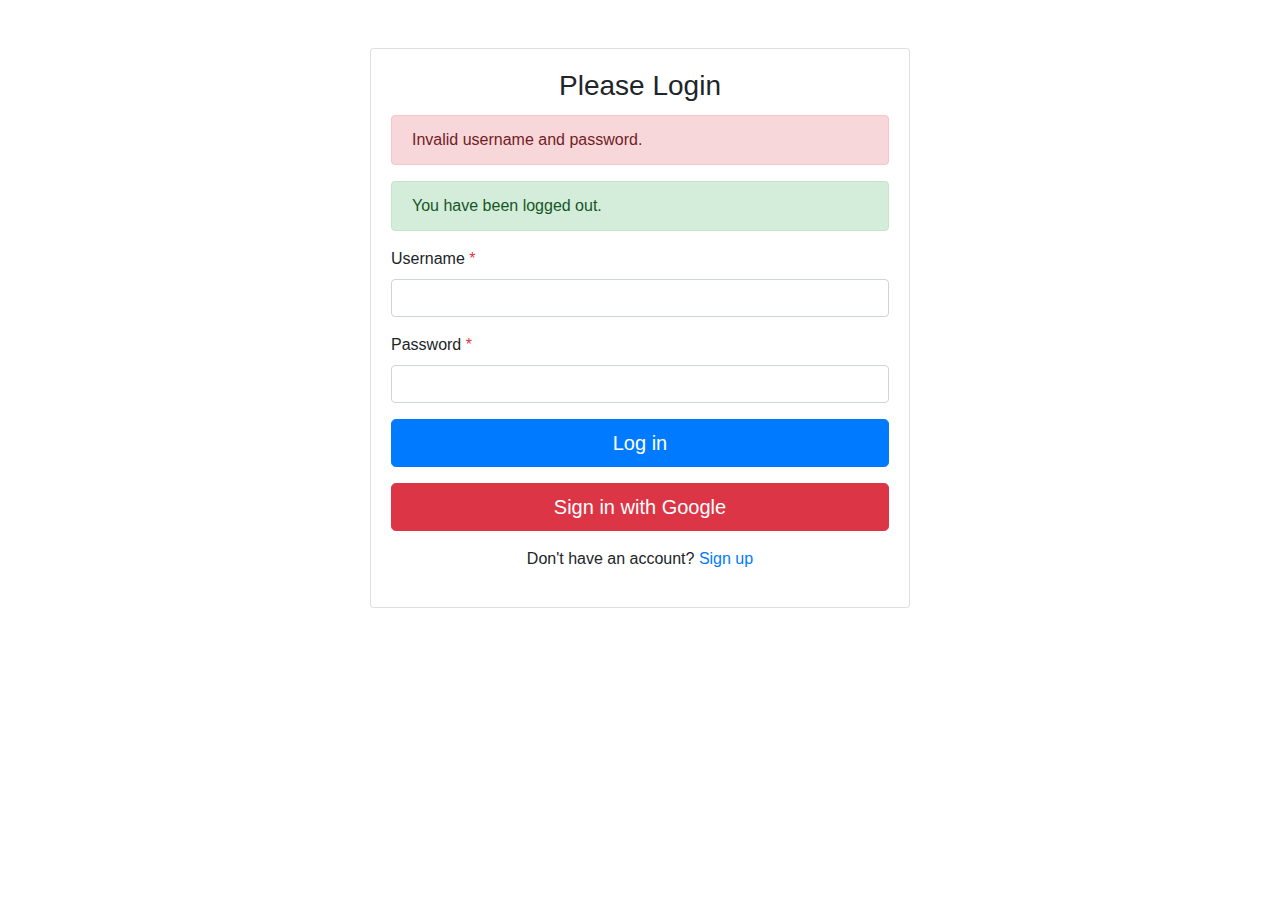
<file: src/main/resources/templates/login.html>
<html xmlns:th="http://www.thymeleaf.org" xmlns:tiles="http://www.thymeleaf.org">

<head>
	<meta charset="UTF-8">
	<meta name="viewport" content="width=device-width, initial-scale=1.0">
	<title tiles:fragment="title">Messages : Create</title>
	<link href="https://stackpath.bootstrapcdn.com/bootstrap/4.5.2/css/bootstrap.min.css" rel="stylesheet">
</head>

<body>
	<div th:replace="~{fragments/navbar :: body}"></div>
	<div class="container">
		<div class="row justify-content-center">
			<div class="col-md-6">
				<div class="card mt-5">
					<div class="card-body">
						<h3 class="card-title text-center">Please Login</h3>
						<form name="f" th:action="@{/login}" method="post">
							<div th:if="${param.error}" class="alert alert-danger">
								Invalid username and password.
							</div>
							<div th:if="${param.logout}" class="alert alert-success">
								You have been logged out.
							</div>
							<div class="form-group">
								<label for="username">Username <span class="text-danger">*</span></label>
								<input type="text" class="form-control form-control-md" id="username" name="username" required>
							</div>
							<div class="form-group">
								<label for="username">Password <span class="text-danger">*</span></label>
								<input type="password" class="form-control form-control-md" id="password"
									name="password" required>
							</div>
							<button type="submit" class="btn btn-primary btn-block btn-lg">Log in</button>
						</form>
						<div class="text-center mt-3">
							<a href="/oauth2/authorization/google" class="btn btn-danger btn-block btn-lg">Sign in with
								Google</a>
						</div>
						<div class="text-center mt-3">
							<p>Don't have an account? <a href="/signup">Sign up</a></p>
						</div>
					</div>
				</div>
			</div>
		</div>
	</div>
	<script src="https://code.jquery.com/jquery-3.5.1.slim.min.js"></script>
	<script src="https://cdn.jsdelivr.net/npm/@popperjs/core@2.5.4/dist/umd/popper.min.js"></script>
	<script src="https://stackpath.bootstrapcdn.com/bootstrap/4.5.2/js/bootstrap.min.js"></script>
</body>

</html>
</file>
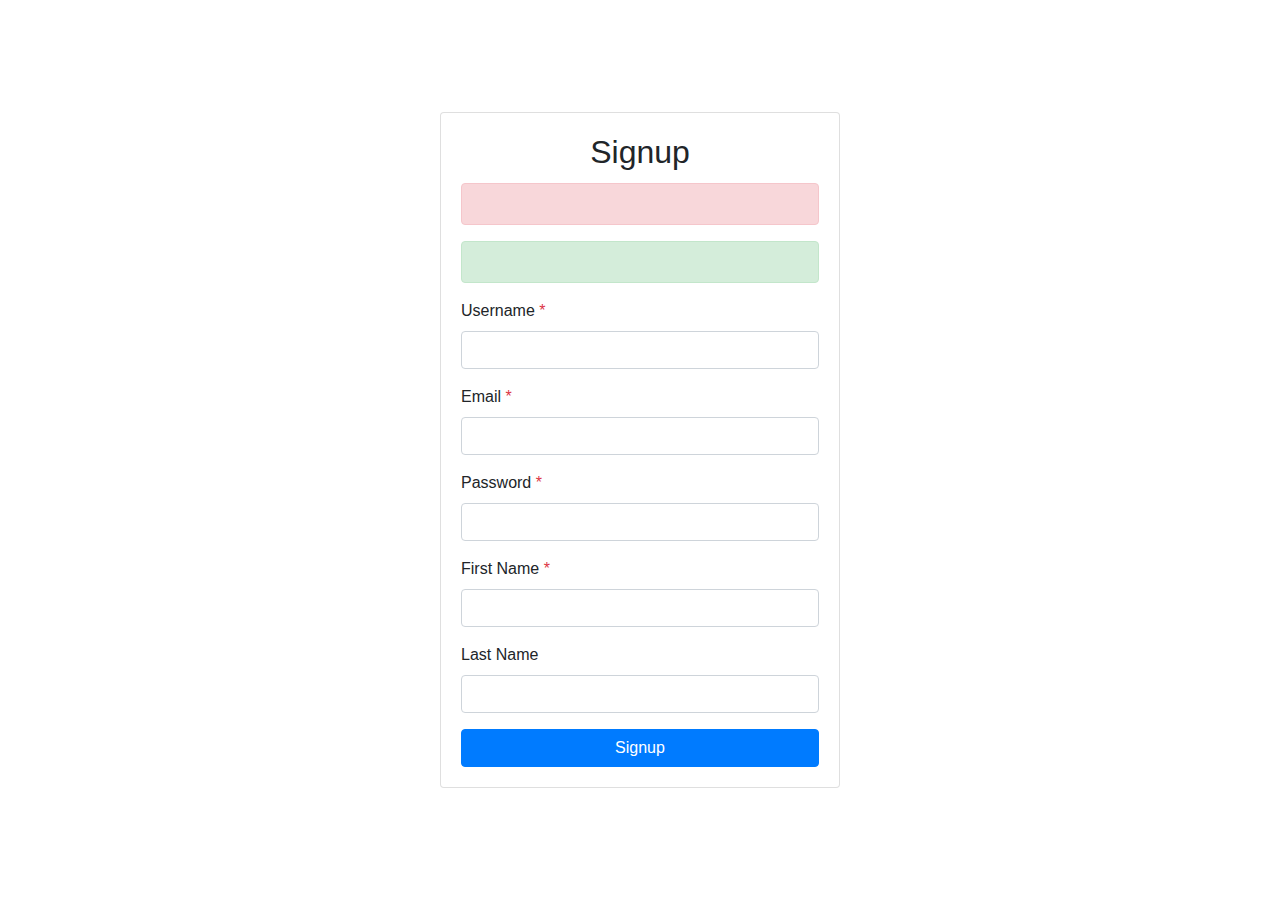
<file: src/main/resources/templates/signup.html>
<!DOCTYPE html>
<html xmlns:th="http://www.thymeleaf.org">

<head>
    <meta charset="UTF-8">
    <title>Signup</title>
    <link rel="stylesheet" href="https://stackpath.bootstrapcdn.com/bootstrap/4.5.2/css/bootstrap.min.css">
</head>

<body>
    <div th:replace="~{fragments/navbar :: body}"></div>
    <div class="container d-flex justify-content-center align-items-center" style="min-height: 100vh;">
        <div class="card" style="width: 100%; max-width: 400px;">
            <div class="card-body">
                <h2 class="card-title text-center">Signup</h2>
                <form th:action="@{/signup}" method="post">
                    <div th:if="${error}" class="alert alert-danger d-flex align-items-center" role="alert">
                        <p th:text="${error}"></p>
                    </div>
                    <div th:if="${success}" class="alert alert-success d-flex align-items-center" role="alert">
                        <p th:text="${success}"></p>
                    </div>
                    <div class="form-group">
                        <label for="username">Username <span class="text-danger">*</span></label>
                        <input type="text" class="form-control" id="username" name="username" >
                    </div>
                    <div class="form-group">
                        <label for="email">Email <span class="text-danger">*</span></label>
                        <input type="email" class="form-control" id="email" name="email" >
                    </div>
                    <div class="form-group">
                        <label for="password">Password <span class="text-danger">*</span></label>
                        <input type="password" class="form-control" id="password" name="password" >
                    </div>
                    <div class="form-group">
                        <label for="firstName">First Name <span class="text-danger">*</span></label>
                        <input type="text" class="form-control" id="firstName" name="firstName" >
                    </div>
                    <div class="form-group">
                        <label for="lastName">Last Name</label>
                        <input type="text" class="form-control" id="lastName" name="lastName">
                    </div>
                    <button type="submit" class="btn btn-primary btn-block">Signup</button>
                </form>
            </div>
        </div>
    </div>
    <script src="https://code.jquery.com/jquery-3.5.1.slim.min.js"></script>
    <script src="https://cdn.jsdelivr.net/npm/@popperjs/core@2.5.4/dist/umd/popper.min.js"></script>
    <script src="https://stackpath.bootstrapcdn.com/bootstrap/4.5.2/js/bootstrap.min.js"></script>
</body>

</html>
</file>
